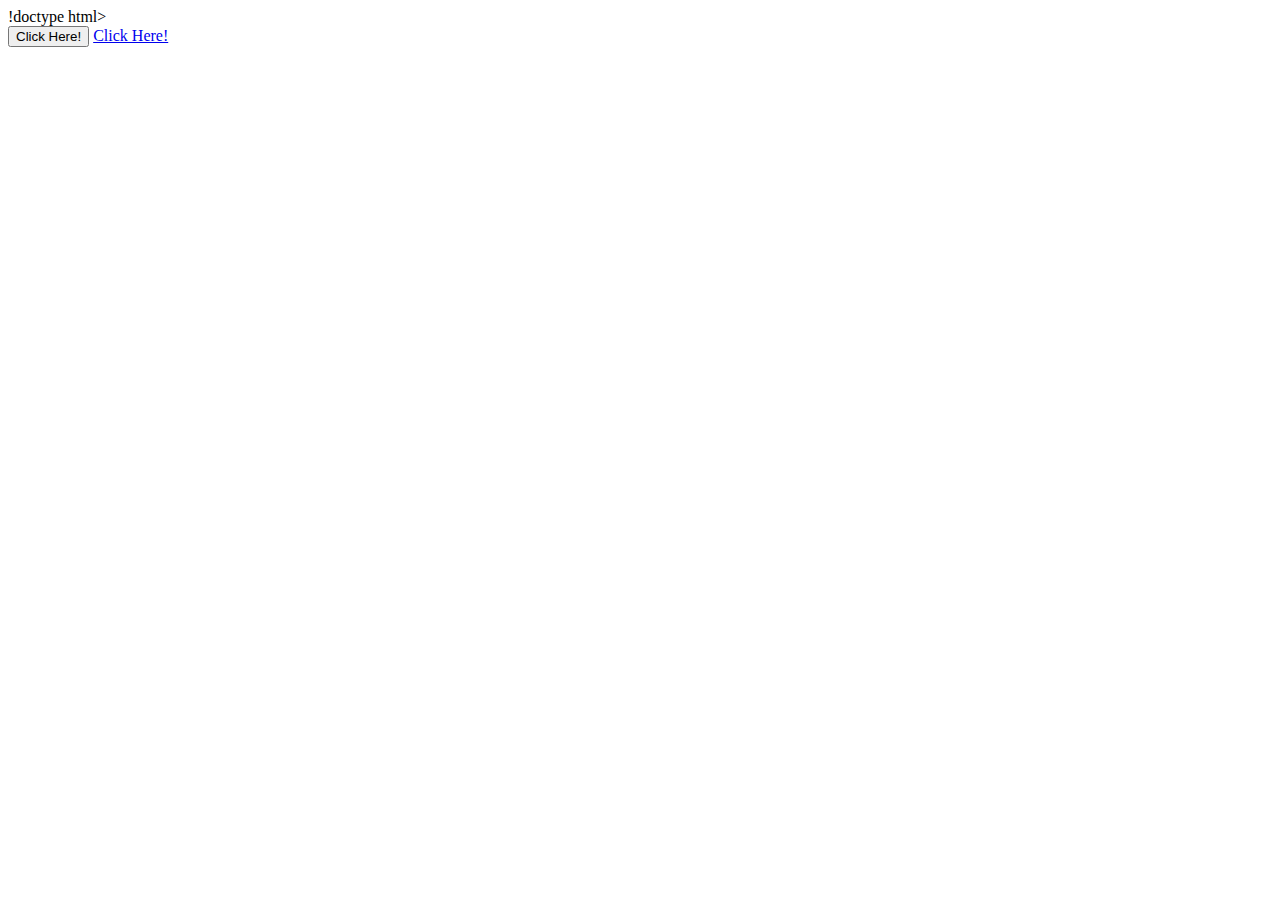
<file: umar.html>
!doctype html>
<html lang="en">
<body>

  <div class="row">
    <div class="col-lg text-center kotak">
      <button type="button" class="btn btn-lg btn-primary tombol py-4 px-5 shadow">Click Here!</button>
       <a class="link" href="https://bit.ly/FamousFestival">Click Here!</a>
    </div>
</body>
</html>
</file>
